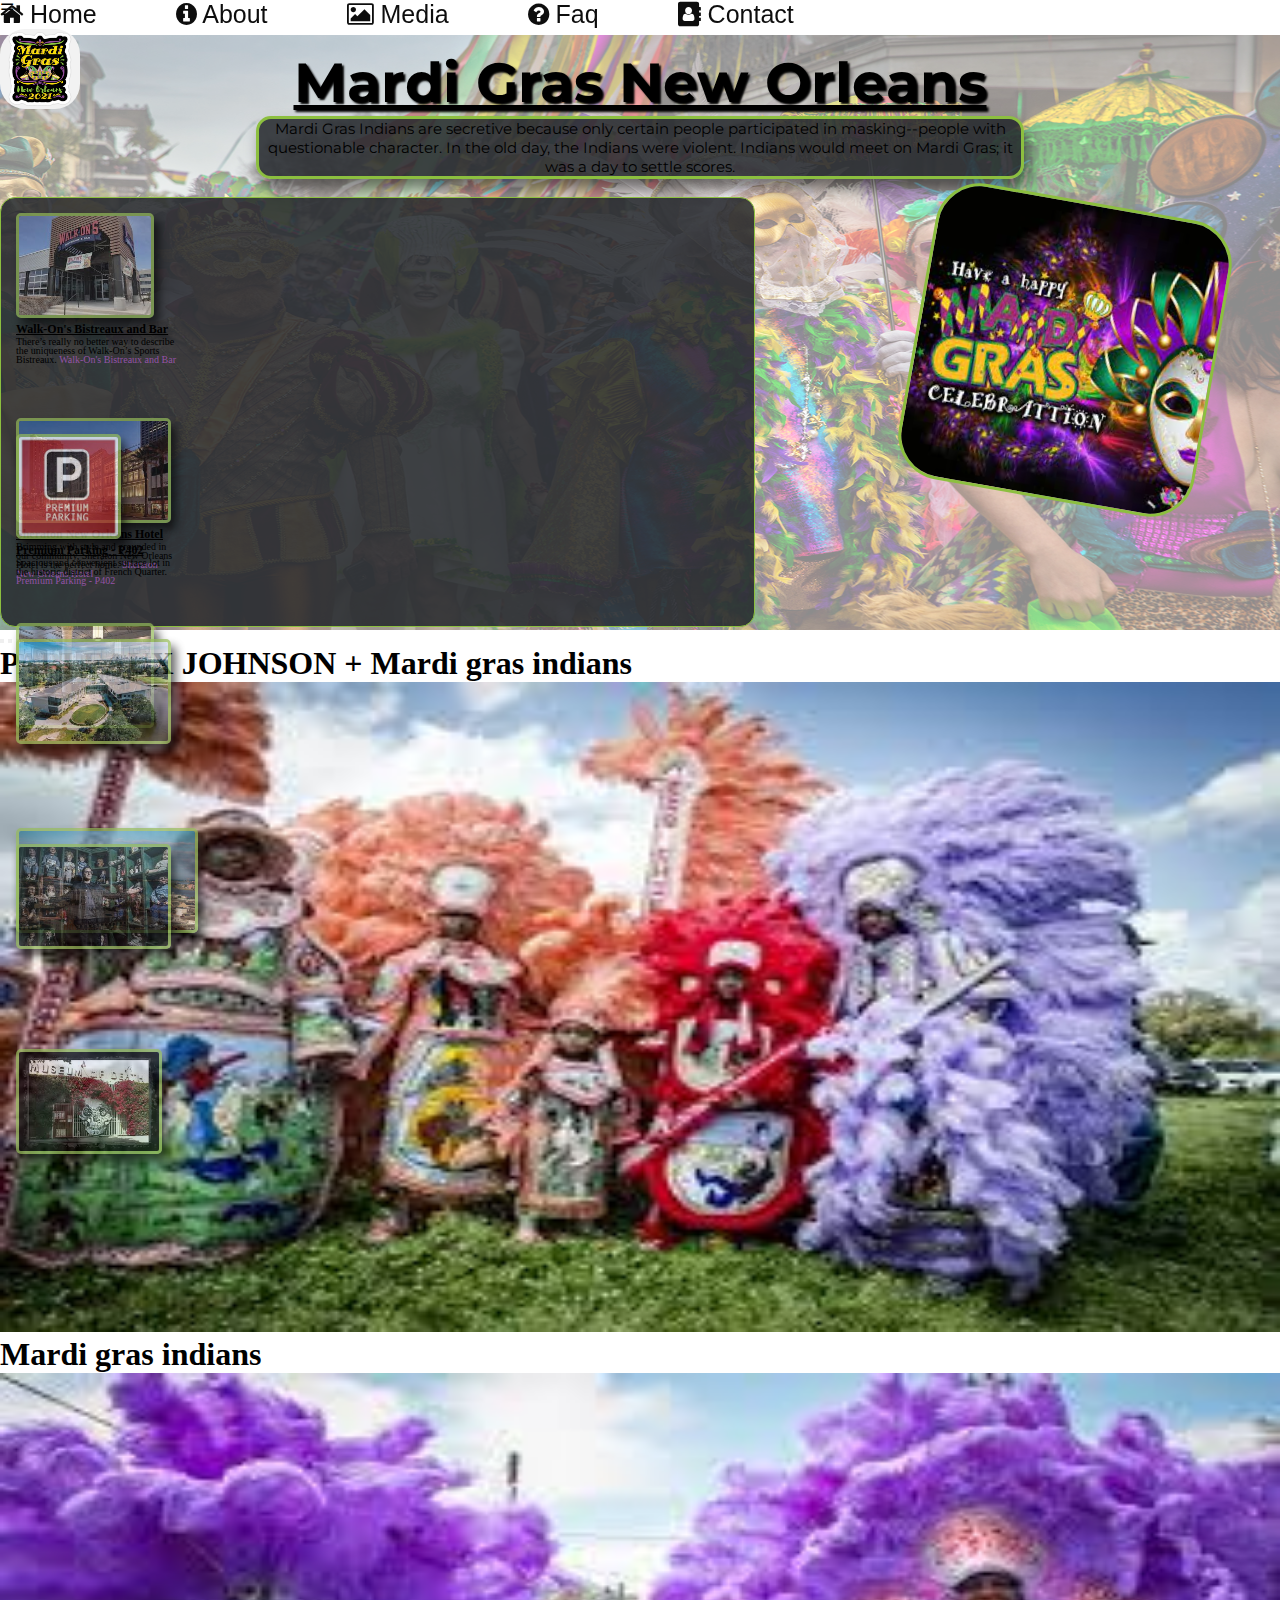
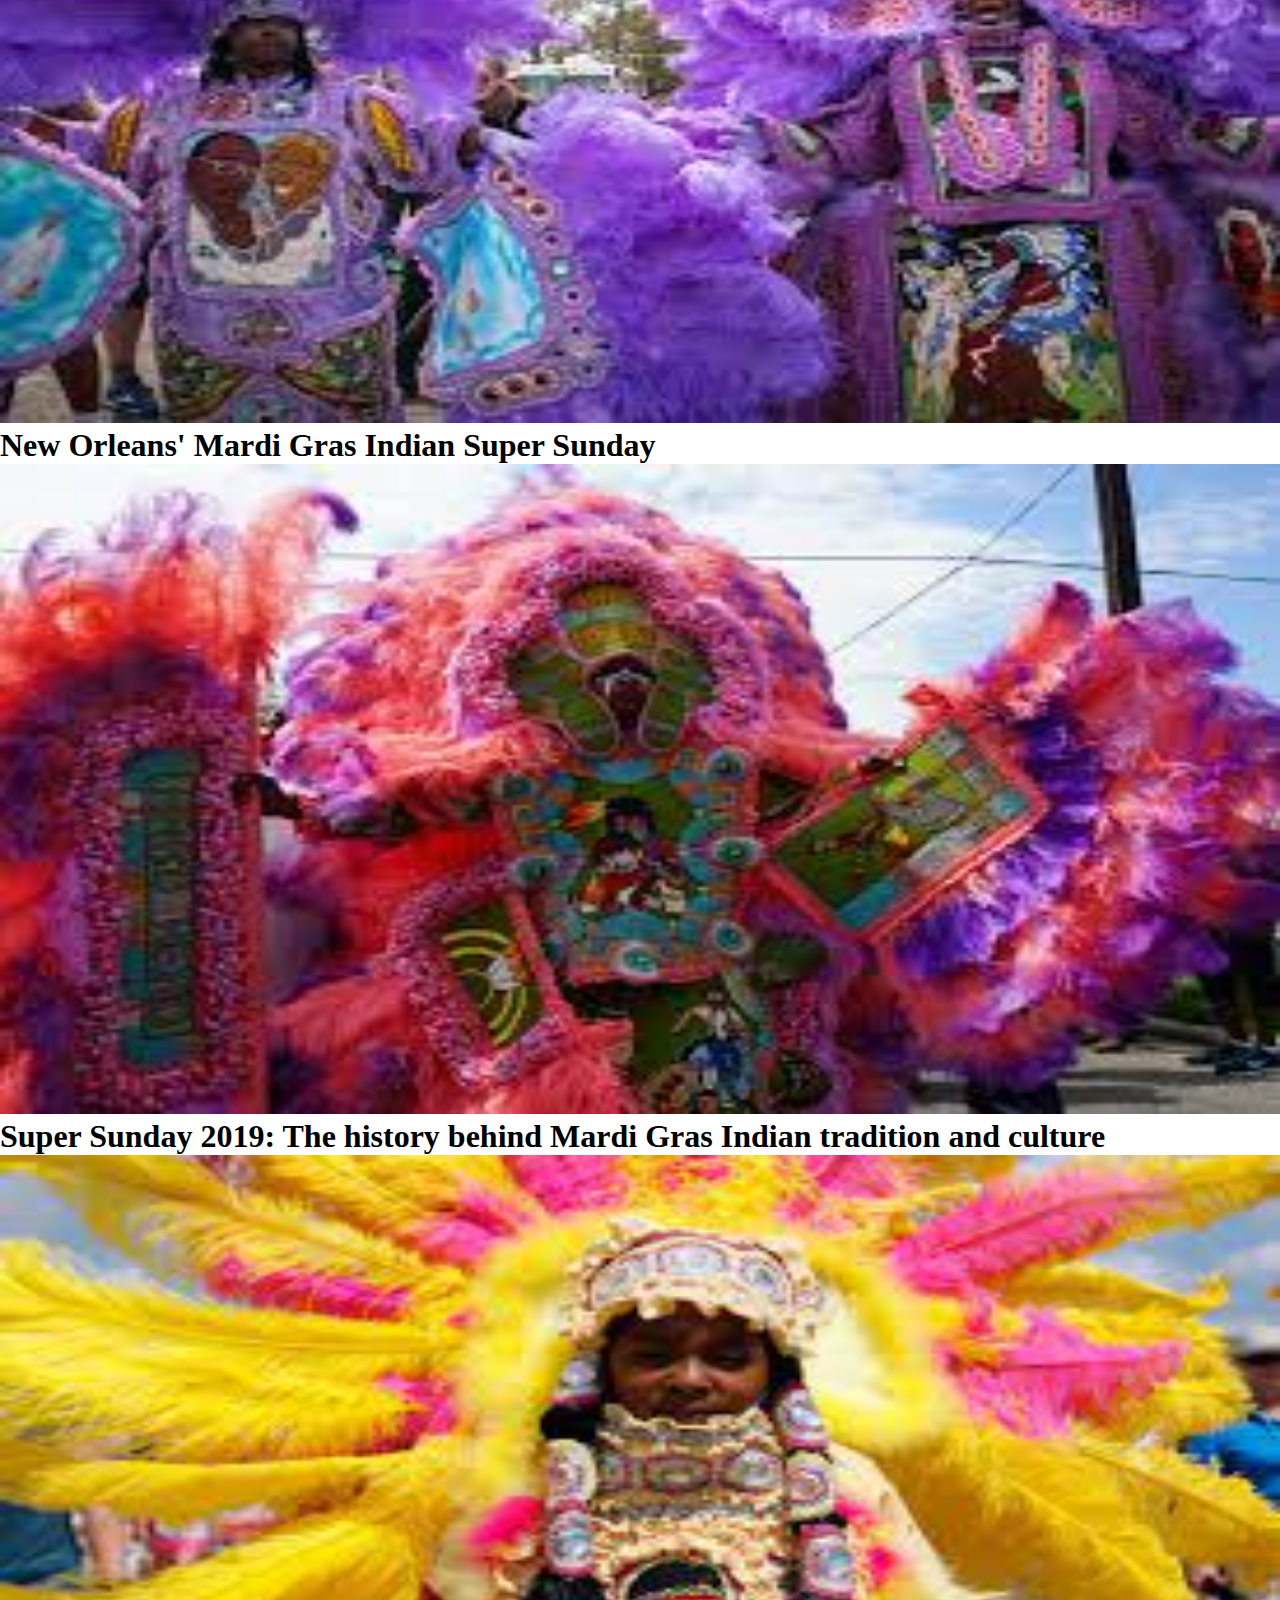
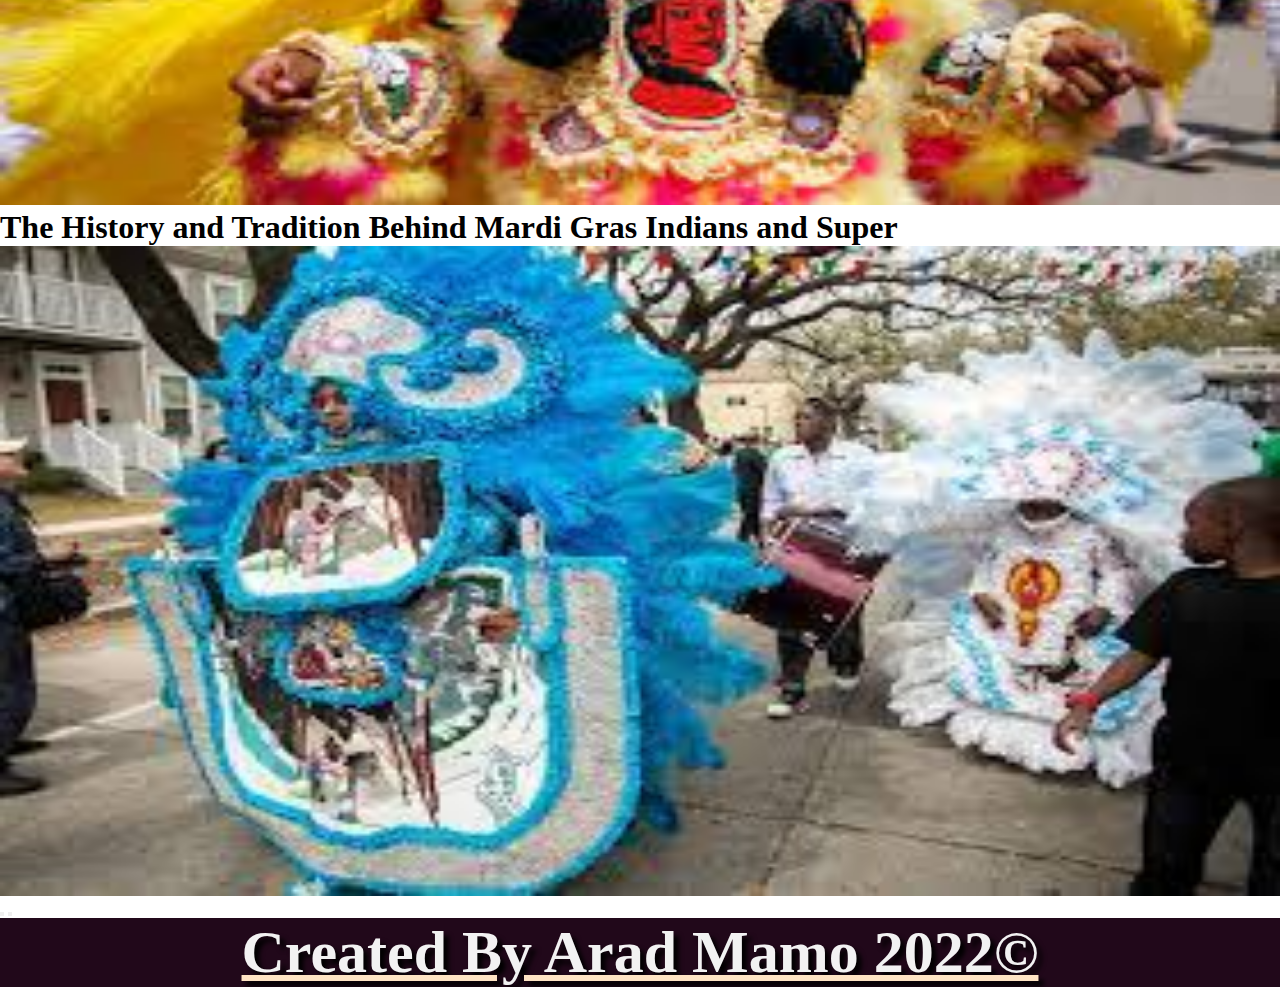
<file: index.html>
<!DOCTYPE html>
<html lang="en">
  <head>
    <meta charset="UTF-8" />
    <meta http-equiv="X-UA-Compatible" content="IE=edge" />
    <meta name="viewport" content="width=device-width, initial-scale=1.0" />
    <title>Document</title>
    <link rel="preconnect" href="https://fonts.googleapis.com">
<link rel="preconnect" href="https://fonts.gstatic.com" crossorigin>
<link href="https://fonts.googleapis.com/css2?family=Indie+Flower&family=Josefin+Sans:wght@100;300&family=Montserrat&family=Orbitron:wght@400;800;900&display=swap" rel="stylesheet">
    <link
      rel="stylesheet"
      href="https://cdnjs.cloudflare.com/ajax/libs/font-awesome/4.7.0/css/font-awesome.min.css"
    />
    <link
      href="https://cdn.jsdelivr.net/npm/bootstrap@5.1.3/dist/css/bootstrap.min.css"
      rel="stylesheet"
      integrity="sha384-1BmE4kWBq78iYhFldvKuhfTAU6auU8tT94WrHftjDbrCEXSU1oBoqyl2QvZ6jIW3"
      crossorigin="anonymous"
    />
    <link rel="stylesheet" href="assets/css/main.css" />
    
  </head>
  <body>
    <header class="bg-dark">
      <div class="container-fluid d-flex justify-content-center">
        <a href="index.html" class="text-light menu"><i class="fa fa-home"></i> Home</a>
        <a href="about.html" class="text-light menu"><i class="fa fa-info-circle"></i> About</a>
        <a href="media.html" class="text-light menu"><i class="fa fa-picture-o"></i> Media</a>
        <a href="faq.html" class="text-light menu"><i class="fa fa-question-circle"></i> Faq</a>
        <a href="contact.html" class="text-light menu"><i class="fa fa-address-book"></i> Contact</a>
      </div>

      <div>
        <img
          src="assets/images/general.png"
          id="icongeneral"
          alt="general"
          class="position-absolute top-0 end-0"
        />
      </div>
    </header>
    <nav>
      <div class="humburger">&#9776</div>
      <ul class="header-menu">
        <li><a href="index.html">Home </a></li>
        <li><a href="about.html">About</a></li>
        <li><a href="media.html">Media</a></li>
        <li><a href="faq.html">Faq</a></li>
        <li><a href="contact.html">contact</a></li>
      </ul>
    </nav>

    <div>
      <img src="assets/images/mardi-gras-7.png" id="carn" alt="carnaval" />
    </div>
    <div>
      <h1 class="tit1">Mardi Gras New Orleans</h1>
      <p class="para text-light">
        Mardi Gras Indians are secretive because only certain people
        participated in masking--people with questionable character. In the old
        day, the Indians were violent. Indians would meet on Mardi Gras; it was
        a day to settle scores.
      </p>
    </div>
    <br />
    <img src="assets/images/mardi.jpg" alt="mask" id="masker"  />
    <div class="bigcontainer">
      <div class="row">
        <div class="card col">
          <img src="assets/images/הורדה.jpg" alt="sports" class="imgcard" />
          <h5 class="card-title text-dark">Walk-On's Bistreaux and Bar</h5>
          <p class="card-text walkon text-dark">
            There’s really no better way to describe the uniqueness of Walk-On’s
            Sports Bistreaux.
            <a href="https://walk-ons.com/" class="linka"
              >Walk-On's Bistreaux and Bar</a
            >
          </p>
        </div>
        <div class="card col">
          <img src="assets/images/sheraton.jpg" alt="sports" class="imgcard" />
          <h5 class="card-title text-dark">Sheraton New Orleans Hotel</h5>
          <p class="card-text walkon text-dark">
            Brimming with style and grounded in our community, Sheraton New
            Orleans Hotel is the perfect home.
            <a
              href="https://www.marriott.com/en-us/hotels/msyis-sheraton-new-orleans-hotel/overview/"
              class="linka"
              >Sheraton New Orleans Hotel</a
            >
          </p>
        </div>
        <div class="card col">
          <img src="assets/images/ace.jpg" alt="hotel" class="imgcard" />
          <h5 class="card-title text-dark">Ace Hotel New Orleans</h5>
          <p class="card-text walkon text-dark">
            A stone’s throw from the French Quarter, in the soul of the Deep
            South.
            <a href="https://acehotel.com/new-orleans/" class="linka"
              >Ace Hotel New Orleans</a
            >
          </p>
        </div>

        <div class="card col">
          <img src="assets/images/theritz.jpg" alt="hotel" class="imgcard" />
          <h5 class="card-title text-dark">The Ritz-Carlton, New Orleans</h5>
          <p class="card-text walkon text-dark">
            Rich in history and personality, New Orleans is unlike any other US
            city.
            <a
              href="https://www.ritzcarlton.com/en/hotels/new-orleans"
              class="linka"
              >The Ritz-Carlton, New Orleans</a
            >
          </p>
        </div>
      </div>
<br>
<br>
      <div class="row">
        <div class="card col">
          <img src="assets/images/pp.jpg" alt="sports" class="imgcard" />
          <h5 class="card-title text-dark">Premium Parking - P402</h5>
          <p class="card-text walkon text-dark">
            Spacious and convenient surface lot in the historic district of
            French Quarter.
            <a
              href="https://www.premiumparking.com/P402?parking_time_type=subscription&form=subscription"
              class="linka"
              >Premium Parking - P402</a
            >
          </p>
        </div>
        <div class="card col">
          <img src="assets/images/lcm.jpg" alt="lcm" class="imgcard" />
          <h5 class="card-title text-dark">Louisiana Children's Museum</h5>
          <p class="card-text walkon text-dark">
            The Louisiana Children's Museum (LCM) has taken their endless
            opportunities to explore, experience and learn outside to their new
           home.
            <a href="https://lcm.org/" class="linka"
              >Louisiana Children's Museum</a
            >
          </p>
        </div>

        <div class="card col">
          <img src="assets/images/hm.jpg" alt="Haunted" class="imgcard" />
          <h5 class="card-title text-dark">Haunted Museum</h5>
          <p class="card-text walkon text-dark">
            Join us for a spirited adventure through Zak Bagans’ The Haunted
            Museum in Las Vegas.
            <a href="https://thehauntedmuseum.com/" class="linka"
              >Haunted Museum</a
            >
          </p>
        </div>
        <div class="card col">
          <img src="assets/images/dm.jpg" alt="Museum" class="imgcard" />
          <h5 class="card-title text-dark">Museum of Death</h5>
          <p class="card-text walkon text-dark">
            The city of New Orleans has dropped their mask mandate, therefore
            wearing a face mask inside the Museum of Death is optional, but
            still recommended.
            <a href="http://www.museumofdeath.net/" class="linka"
              >Museum of Death</a
            >
          </p>
        </div>
      </div>
    </div>
    <div id="demo" class="carousel slide" data-bs-ride="carousel">
      <!-- Indicators/dots -->
      <div class="carousel-indicators">
        <button
          type="button"
          data-bs-target="#demo"
          data-bs-slide-to="0"
          class="active"
        ></button>
        <button
          type="button"
          data-bs-target="#demo"
          data-bs-slide-to="1"
        ></button>
        <button
          type="button"
          data-bs-target="#demo"
          data-bs-slide-to="2"
        ></button>
        <button
          type="button"
          data-bs-target="#demo"
          data-bs-slide-to="3"
        ></button>
        <button
          type="button"
          data-bs-target="#demo"
          data-bs-slide-to="4"
        ></button>
      </div>

      <!-- The slideshow/carousel -->
      <div class="carousel-inner">
        <div class="carousel-item active">
          <h1 class="bg-dark text-light text-center opacity-75">
            PABLEAUX JOHNSON + Mardi gras indians
          </h1>
          <img
            src="assets/images/mardic.jpg"
            alt="Los Angeles"
            class="d-block"
            style="width: 100%; height: 650px"
          />
        </div>
        <div class="carousel-item">
          <h1 class="bg-dark text-light text-center opacity-75">
            Mardi gras indians
          </h1>
          <img
            src="assets/images/purplemardy.jpg"
            alt="purple"
            class="d-block"
            style="width: 100%; height: 650px"
          />
        </div>
        <div class="carousel-item">
          <h1 class="bg-dark text-light text-center opacity-75">
            New Orleans' Mardi Gras Indian Super Sunday
          </h1>
          <img
            src="assets/images/pink.jpg"
            alt="carnaval"
            class="d-block"
            style="width: 100%; height: 650px"
          />
        </div>
        <div class="carousel-item">
          <h1 class="bg-dark text-light text-center opacity-75">
            Super Sunday 2019: The history behind Mardi Gras Indian tradition
            and culture
          </h1>
          <img
            src="assets/images/sun.jpg"
            alt="sun"
            class="d-block"
            style="width: 100%; height: 650px"
          />
        </div>
        <div class="carousel-item">
          <h1 class="bg-dark text-light text-center opacity-75">
            The History and Tradition Behind Mardi Gras Indians and Super
          </h1>
          <img
            src="assets/images/blue.jpg"
            alt="blue"
            class="d-block"
            style="width: 100%; height: 650px"
          />
        </div>
      </div>
    

    
      <button
        class="carousel-control-prev"
        type="button"
        data-bs-target="#demo"
        data-bs-slide="prev"
      >
        <span class="carousel-control-prev-icon"></span>
      </button>
      <button
        class="carousel-control-next"
        type="button"
        data-bs-target="#demo"
        data-bs-slide="next"
      >
        <span class="carousel-control-next-icon"></span>
      </button>
    </div>

    <div
      class="text-center text-light fixed-bottom"
      style="background-color: #21081a"
    >
      <footer class="bg-dark text-light">
        <h1>Created By Arad Mamo 2022©</h1>
      </footer>
    </div>

    <script
      src="https://cdn.jsdelivr.net/npm/bootstrap@5.1.3/dist/js/bootstrap.bundle.min.js"
      integrity="sha384-ka7Sk0Gln4gmtz2MlQnikT1wXgYsOg+OMhuP+IlRH9sENBO0LRn5q+8nbTov4+1p"
      crossorigin="anonymous"
    ></script>
    <script src="https://ajax.googleapis.com/ajax/libs/jquery/3.6.0/jquery.min.js"></script>
    <script src="assets/js/main.js"></script>
  </body>
</html>
</file>
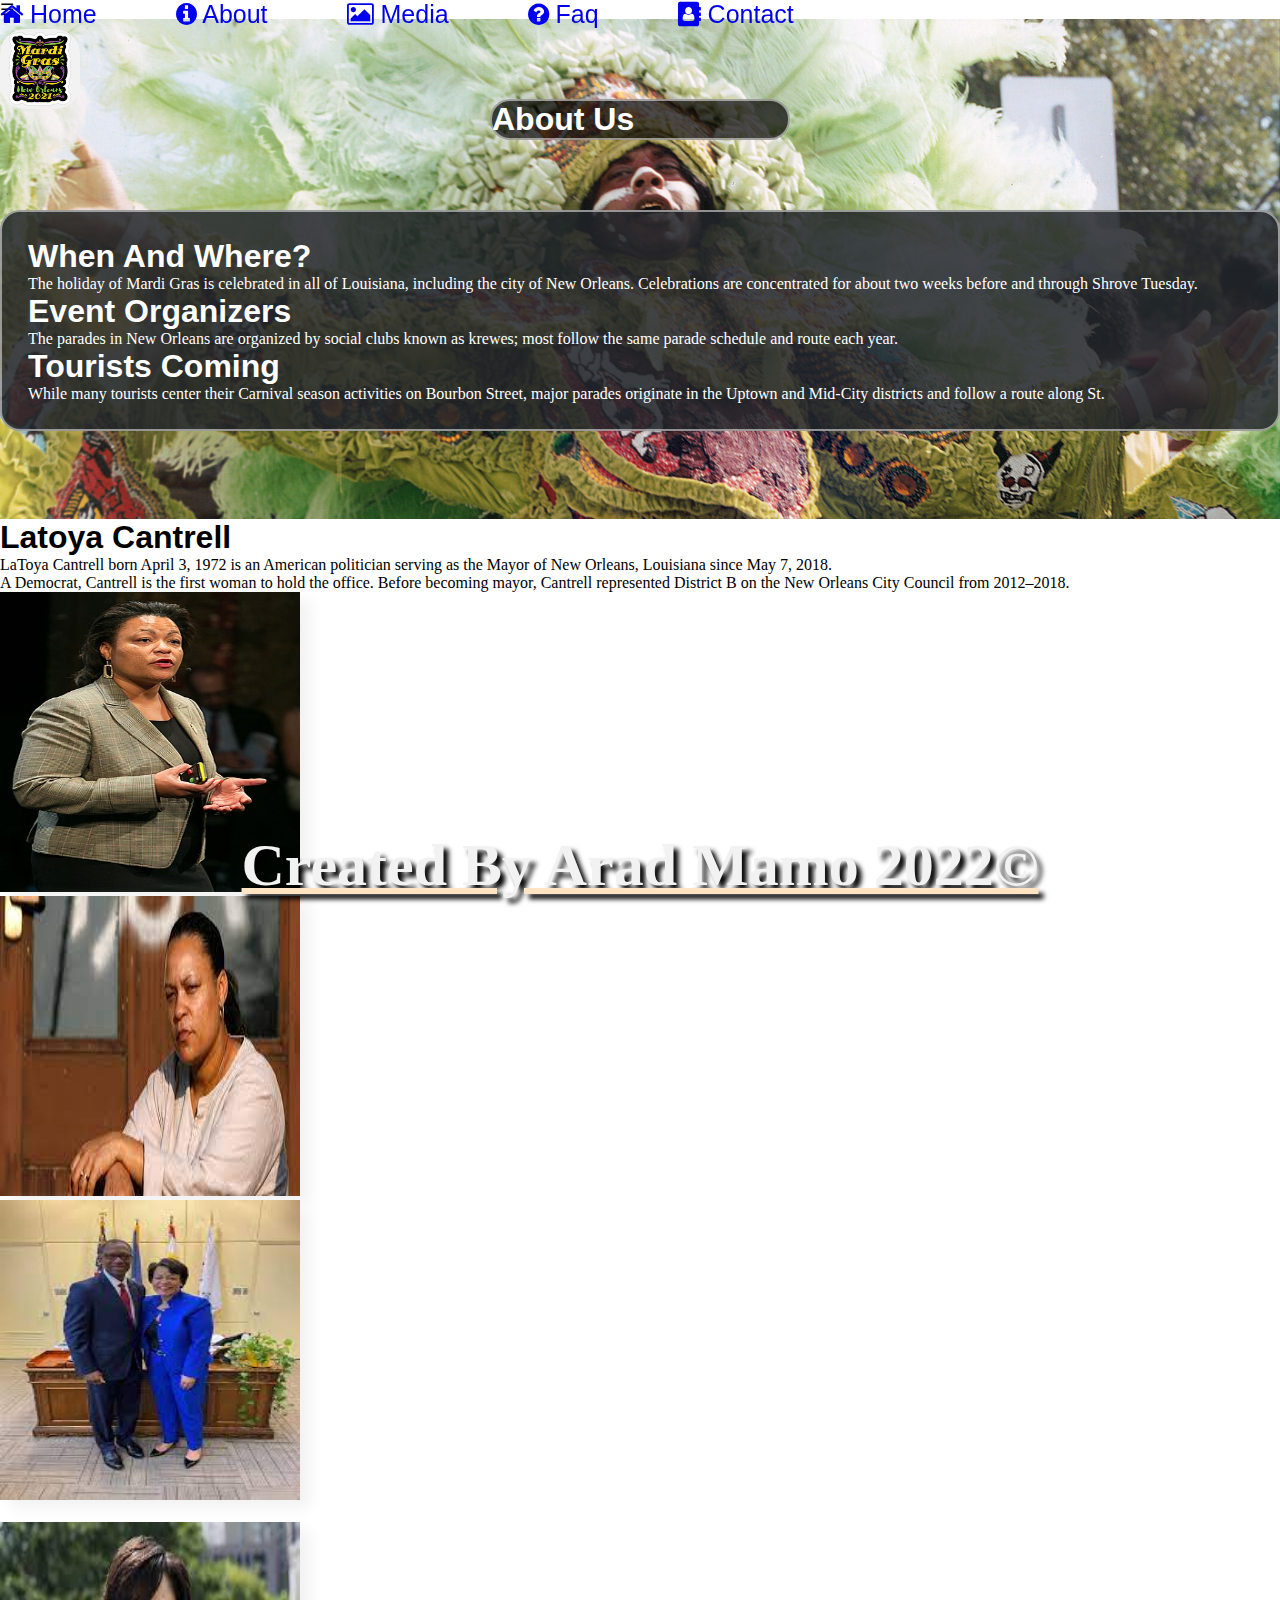
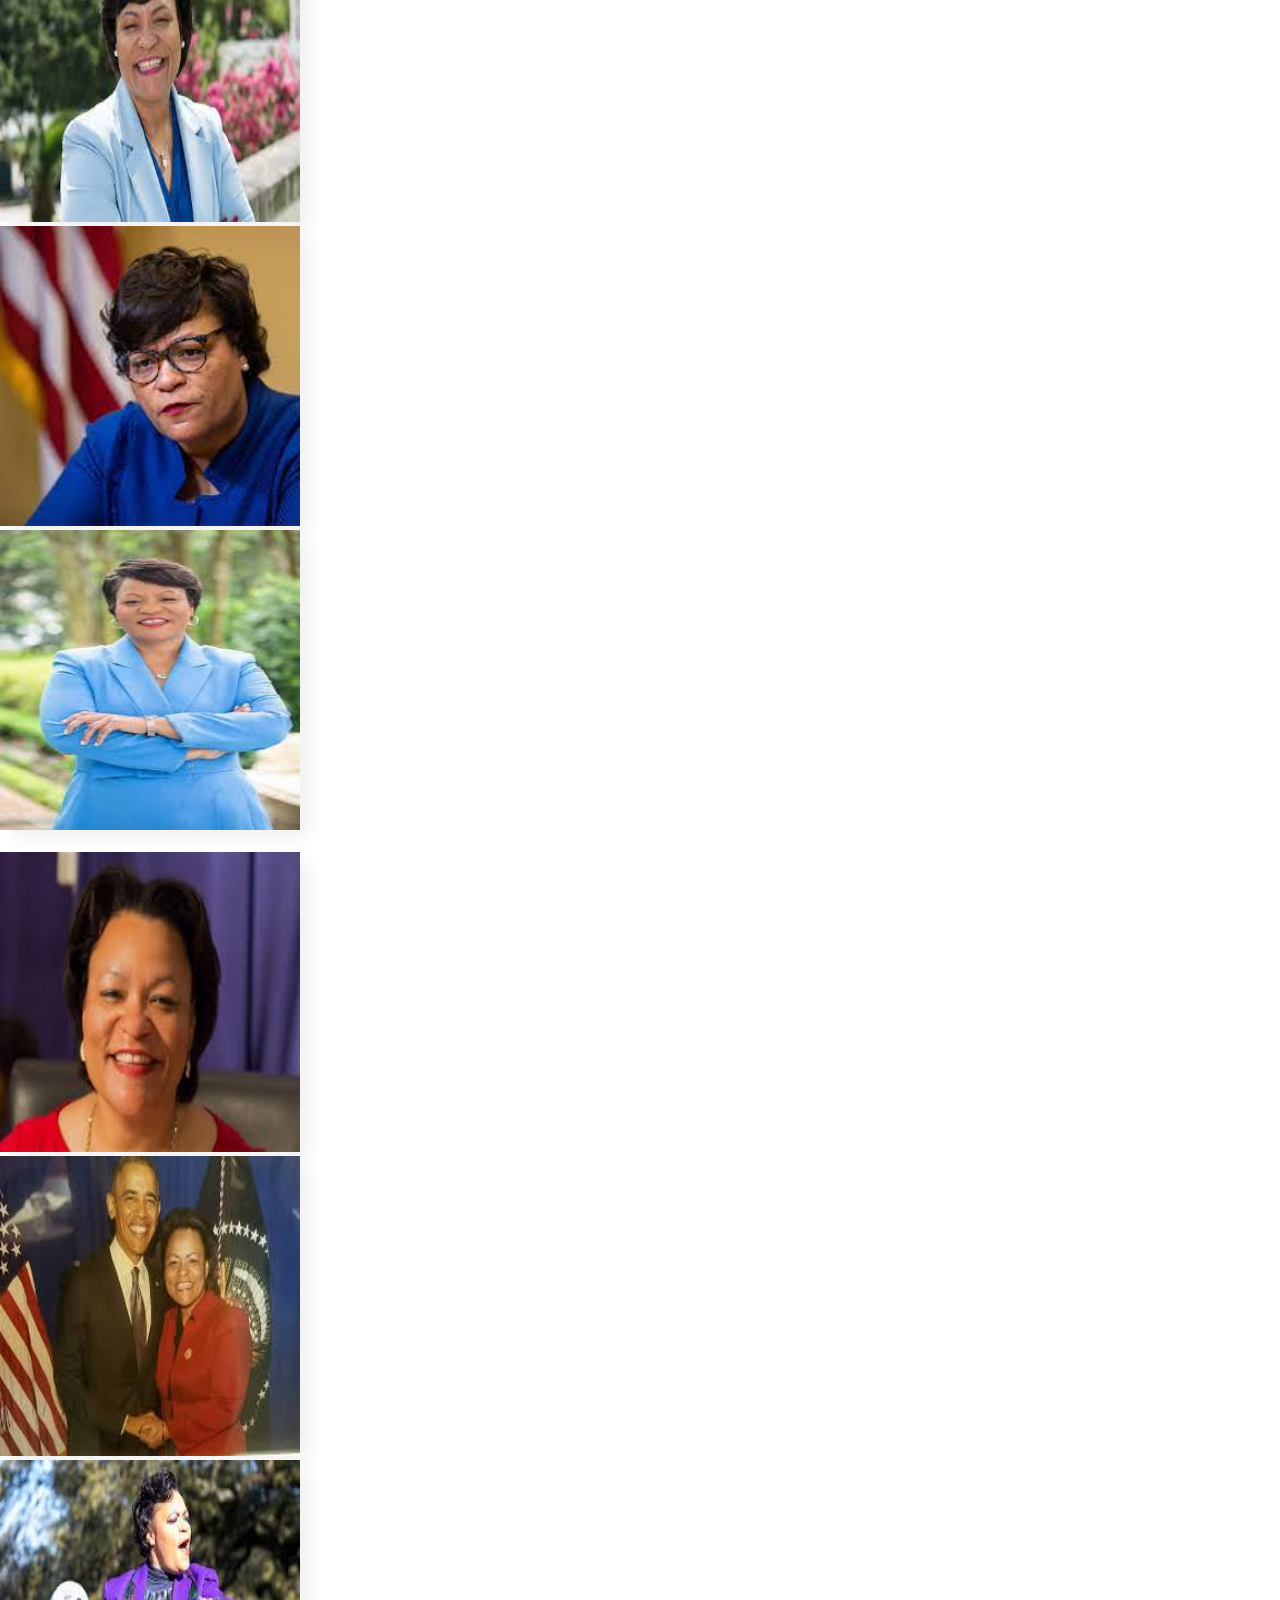
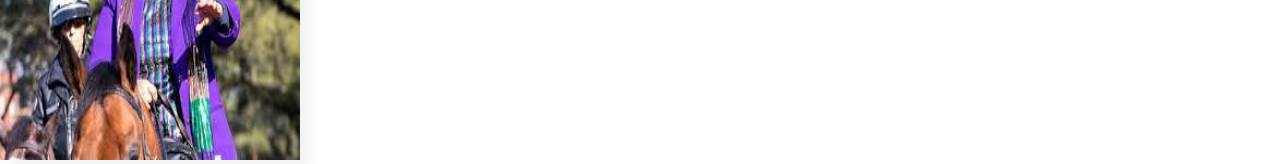
<file: about.html>
<!DOCTYPE html>
<html lang="en">
  <head>
    <meta charset="UTF-8" />
    <meta http-equiv="X-UA-Compatible" content="IE=edge" />
    <meta name="viewport" content="width=device-width, initial-scale=1.0" />
    <title>Document</title>
	<link
      rel="stylesheet"
      href="https://cdnjs.cloudflare.com/ajax/libs/font-awesome/4.7.0/css/font-awesome.min.css"
    />
    <link
      href="https://cdn.jsdelivr.net/npm/bootstrap@5.1.3/dist/css/bootstrap.min.css"
      rel="stylesheet"
      integrity="sha384-1BmE4kWBq78iYhFldvKuhfTAU6auU8tT94WrHftjDbrCEXSU1oBoqyl2QvZ6jIW3"
      crossorigin="anonymous"
    />
    <link rel="stylesheet" href="assets/css/about.css" />
  </head>
  <body class="bg-dark">
    <header class="bg-dark">
      <div class="container-fluid d-flex justify-content-center ">
        <a href="index.html" class="text-light menu"><i class="fa fa-home"></i> Home</a>
        <a href="about.html" class="text-light menu"><i class="fa fa-info-circle"></i> About</a>
        <a href="media.html" class="text-light menu"><i class="fa fa-picture-o"></i> Media</a>
        <a href="faq.html" class="text-light menu"><i class="fa fa-question-circle"></i> Faq</a>
        <a href="contact.html" class="text-light menu"><i class="fa fa-address-book"></i> Contact</a>
        
      </div>
      <div>
        <img
          src="assets/images/general.png"
          id="icongeneral"
          alt="general"
          class="position-absolute top-0 end-0"
        />
      </div>
    </header>
      <nav>
      <div class="humburger">&#9776</div>
      <ul class="header-menu">
        <li><a href="index.html">Home </a></li>
        <li><a href="about.html">About</a></li>
        <li><a href="media.html">Media</a></li>
        <li><a href="faq.html">Faq</a></li>
        <li><a href="contact.html">contact</a></li>
      </ul>
    </nav>
    <section class="main-info">
      <div class="text-center header-text">
        <h1>About us</h1>
      </div>
      <div class="text-center container text-blocks-container">
        <div class="row">
          <div class="col-md-4">
            <h1>when and where?</h1>
            <p class="text-light">
              The holiday of Mardi Gras is celebrated in all of Louisiana,
              including the city of New Orleans. Celebrations are concentrated for
              about two weeks before and through Shrove Tuesday.
            </p>
          </div>
          <div class="col-md-4">
            <h1> 
Event organizers</h1>
            <p class="text-light">
              The parades in New Orleans are organized by social clubs known as
              krewes; most follow the same parade schedule and route each year.
            </p>
          </div>
          <div class="col-md-4">
            <h1>tourists coming</h1>
            <p class="text-light">
              While many tourists center their Carnival season activities on
              Bourbon Street, major parades originate in the Uptown and Mid-City
              districts and follow a route along St.
            </p>
          </div>
        </div>
      </div>
    </section>
    <div class="latoya">
      <h1 class="text-center text-light text-decoration-underline">
        Latoya cantrell
      </h1>
      <p class="text-center text-light fs-5">
        LaToya Cantrell born April 3, 1972 is an American politician serving as
        the Mayor of New Orleans, Louisiana since May 7, 2018. <br />
        A Democrat, Cantrell is the first woman to hold the office. Before
        becoming mayor, Cantrell represented District B on the New Orleans City
        Council from 2012–2018.
      </p>
   
      <div class="container ">
        <div class="row">
            <div class="col-sm-4 bg-image "> 
          <img
            src="assets/images/latoya.jpg"
            alt="oulatoya"
            class="rounded-circle img-thumbnail col-md hover-zoom lato"

          />
        </div>
        <div class="col-sm-4">
          <img
            src="assets/images/lala.jpg"
            alt="oulatoya"
            class="rounded-circle img-thumbnail col-md lato"
          />
        </div>
        <div class="col-sm-4">
          <img
            src="assets/images/lalaa.jpg"
            alt="oulatoya"
            class="rounded-circle img-thumbnail col-md lato"
          />
        </div>
        </div>
        <br>

        <div class="row">
        <div class="col-sm-4">
          <img
          src="assets/images/latoya1.jpg"
          alt="oulatoya"
          class="rounded-circle img-thumbnail col-md lato"
        />
        </div>
        <div class="col-sm-4">
          <img
          src="assets/images/latoya2.jpg"
          alt="oulatoya"
          class="rounded-circle img-thumbnail col-md lato"
        />
        </div>
        <div class="col-sm-4">
        <img
          src="assets/images/latoya3.jpg"
          alt="oulatoya"
          class="rounded-circle img-thumbnail col-md lato"
        />
        </div>
        </div>
        <br>
        
        <div class="row">
        <div class="col-sm-4">
          <img
          src="assets/images/latosmile.jpg"
          alt="oulatoya"
          class="rounded-circle img-thumbnail col-md lato"
        />
        </div>
        <div class="col-sm-4">
          <img
          src="assets/images/latobama.jpg"
          alt="oulatoya"
          class="rounded-circle img-thumbnail col-md lato"
        />
        </div>
        <div class="col-sm-4">
        <img
          src="assets/images/latoyahorse.jpg"
          alt="oulatoya"
          class="rounded-circle img-thumbnail col-md lato"
       
        />
        </div>
        </div>
    </div>
          <footer class="bg-dark text-light">
        <h1>Created By Arad Mamo 2022©</h1>
      </footer>
    <script
      src="https://cdn.jsdelivr.net/npm/bootstrap@5.1.3/dist/js/bootstrap.bundle.min.js"
      integrity="sha384-ka7Sk0Gln4gmtz2MlQnikT1wXgYsOg+OMhuP+IlRH9sENBO0LRn5q+8nbTov4+1p"
      crossorigin="anonymous"
    ></script>
    <script src="assets/js/about.js"></script>
  </body>
</html>
</file>
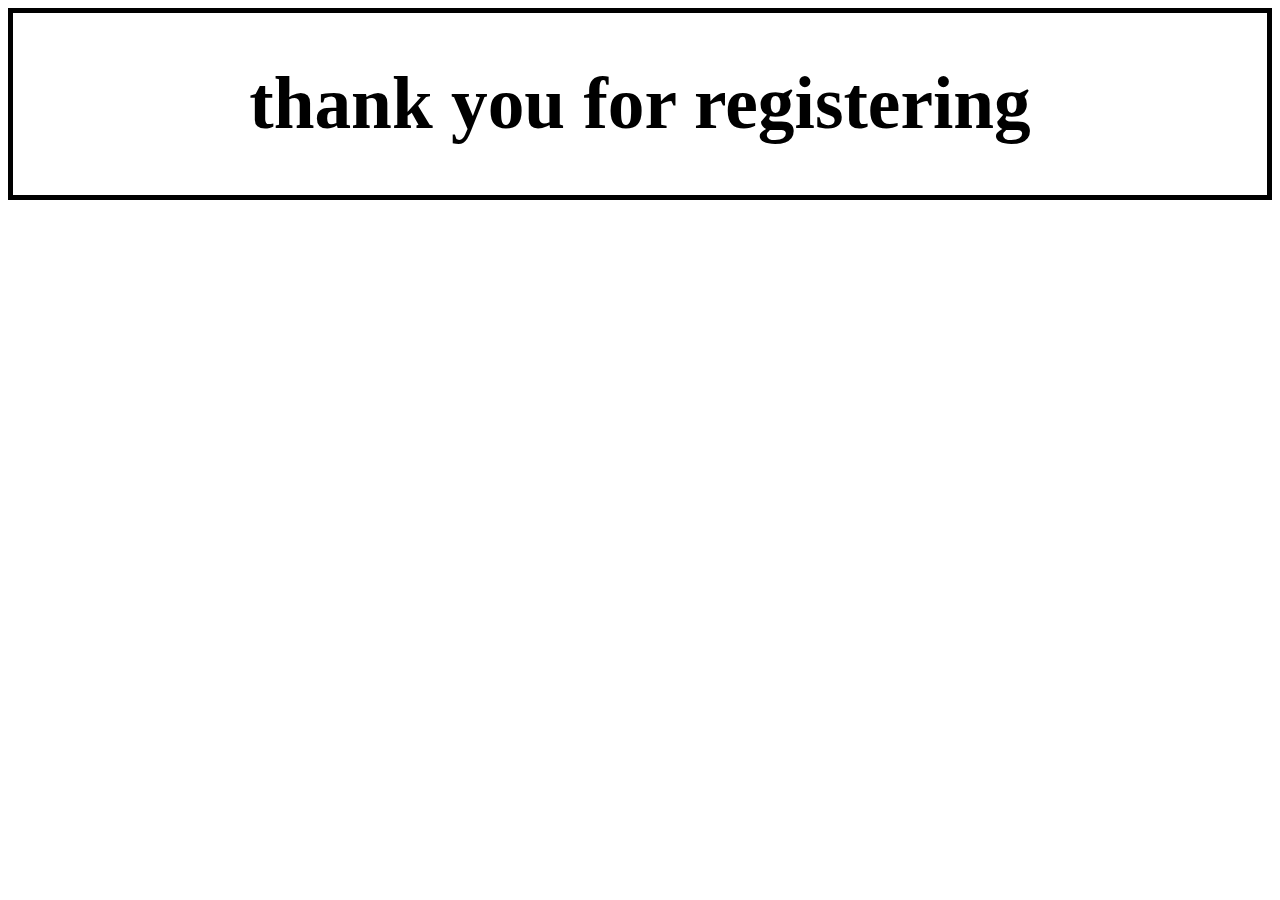
<file: contact-sent.html>
<!DOCTYPE html>
<html lang="en">
  <head>
    <meta charset="UTF-8" />
    <meta http-equiv="X-UA-Compatible" content="IE=edge" />
    <meta name="viewport" content="width=device-width, initial-scale=1.0" />
    <title>Document</title>
    <style>
      body {
        border: 5px solid black;
      }
      h1 {
        font-size: 55pt;
        font-family: Georgia, "Times New Roman", Times, serif;
        text-align: center;
        text-decoration: double;
      }
    </style>
  </head>
  <body>
    <h1>thank you for registering</h1>
  </body>
</html>
</file>
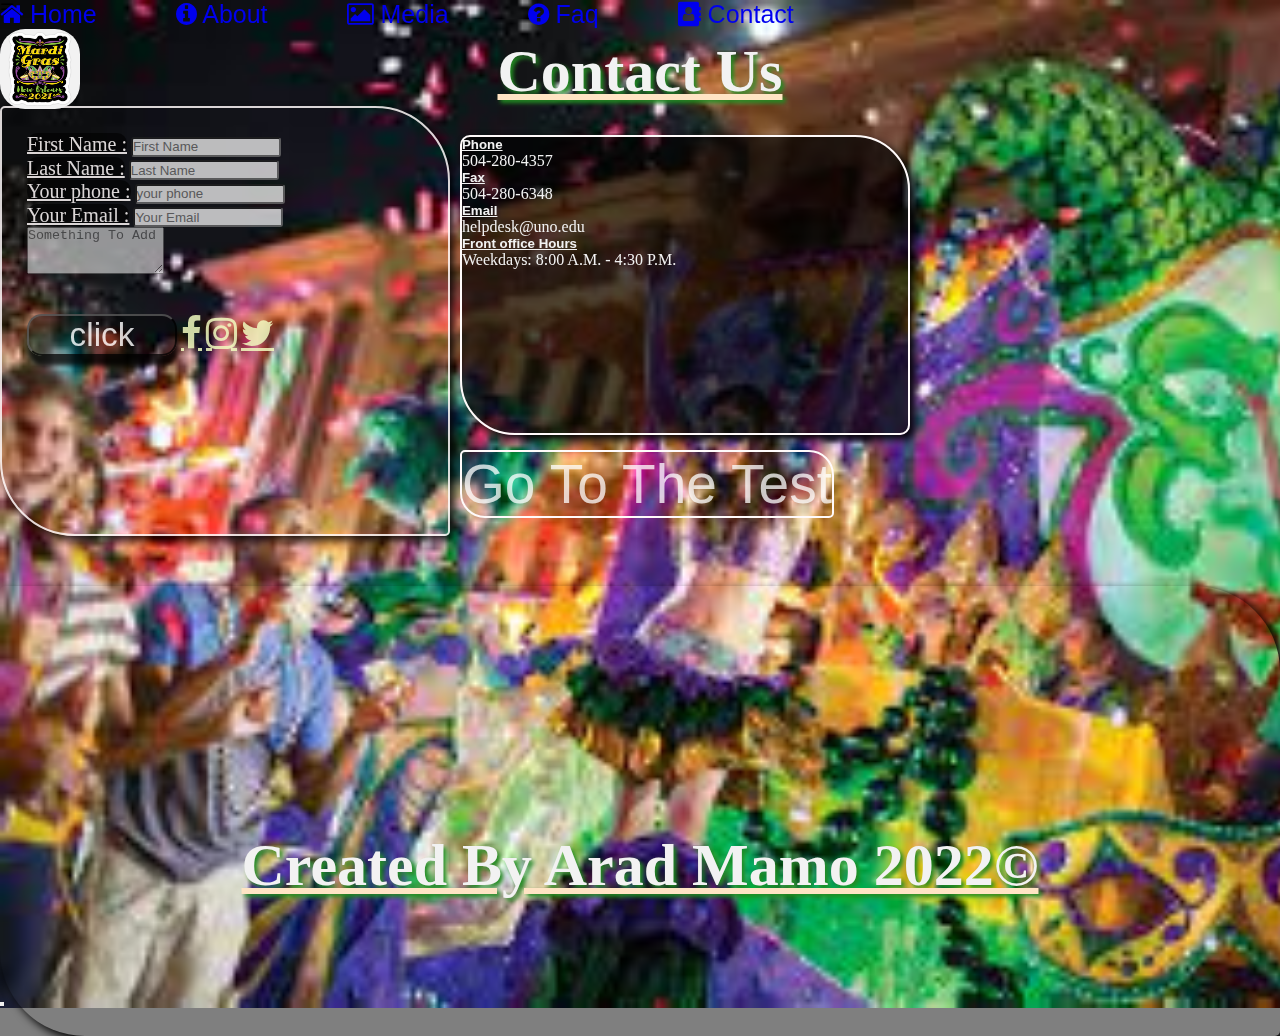
<file: contact.html>
<!DOCTYPE html>
<html lang="en">
    <head>
        <meta charset="UTF-8" />
        <meta http-equiv="X-UA-Compatible" content="IE=edge" />
        <meta name="viewport" content="width=device-width, initial-scale=1.0" />
        <title>Document</title>
		<link
		  rel="stylesheet"
		  href="https://cdnjs.cloudflare.com/ajax/libs/font-awesome/4.7.0/css/font-awesome.min.css"
		/>
        <link
            href="https://cdn.jsdelivr.net/npm/bootstrap@5.1.3/dist/css/bootstrap.min.css"
            rel="stylesheet"
            integrity="sha384-1BmE4kWBq78iYhFldvKuhfTAU6auU8tT94WrHftjDbrCEXSU1oBoqyl2QvZ6jIW3"
            crossorigin="anonymous"
        />
		<link rel="stylesheet" href="assets/css/contact.css" />
    </head>
    <body>
        <header class="bg-dark">
            <div class="container-fluid d-flex justify-content-center ">
                <a href="index.html" class="text-light menu"><i class="fa fa-home"></i> Home</a>
				<a href="about.html" class="text-light menu"><i class="fa fa-info-circle"></i> About</a>
				<a href="media.html" class="text-light menu"><i class="fa fa-picture-o"></i> Media</a>
				<a href="faq.html" class="text-light menu"><i class="fa fa-question-circle"></i> Faq</a>
				<a href="contact.html" class="text-light menu"><i class="fa fa-address-book"></i> Contact</a>
            </div>
            <div>
                <img
                    src="assets/images/general.png"
                    id="icongeneral"
                    alt="general"
                    class="position-absolute top-0 end-0"
                    />
            </div>
        </header>
        <nav>
            <div class="humburger">&#9776</div>
            <ul class="header-menu">
                <li><a href="index.html">Home </a></li>
                <li><a href="about.html">About</a></li>
                <li><a href="media.html">Media</a></li>
                <li><a href="faq.html">Faq</a></li>
                <li><a href="contact.html">contact</a></li>
            </ul>
        </nav>
        <br />
        <h1>contact us</h1>
        <form action="contact-sent.html">
            <label for="">First Name :</label>
            <input type="text" id="first" required placeholder="First Name" /><br />
            <label for="">Last Name :</label>
            <input type="text" id="lastname" required placeholder="Last Name" /><br />
            <label for="tel">Your phone :</label>
            <input type="tel"  pattern="[0-9]{3}-[0-9]{3}-[0-9]{4}" id="tel" required placeholder="your phone"><br>
            <label for="email">Your Email :</label>
            <input type="text" id="email"  required placeholder="Your Email"/><br />
            <textarea placeholder="Something To Add" cols="15" rows="3" id="textarea" ></textarea>
            <br />
            <span id="error"></span><br />
            <span id="erroremail"></span><br />
            <input type="submit" value="click" id="btn"></input>
            <i style="font-size:36px" class="fa"><a href="http://www.facebook.com"> &#xf09a;</a></i> 
            <i style="font-size:36px" class="fa"><a href="http://www.instagram.com"> &#xf16d;</a></i>
            <i style="font-size:36px" class="fa"><a href="http://www.twitter.com">&#xf099;</a></i>
        </form>
        <div class="info">
            <h5>Phone</h5>
            <p>504-280-4357</p>
            <h5>Fax</h5>
            <p>504-280-6348</p>
            <h5>Email</h5>
            <p>helpdesk@uno.edu</p>
            <h5>Front office Hours</h5>
            <p>Weekdays: 8:00 A.M. - 4:30 P.M.</p>
        </div>
        <iframe
            src="https://www.google.com/maps/embed?pb=!1m28!1m12!1m3!1d13826.940683506593!2d-90.05897523883134!3d29.958295262034643!2m3!1f0!2f0!3f0!3m2!1i1024!2i768!4f13.1!4m13!3e6!4m5!1s0x8620a674f96e57d7%3A0x526bd0fd39d09879!2zQWNlIEhvdGVsIE5ldyBPcmxlYW5zLCBDYXJvbmRlbGV0IFN0cmVldCwgTmV3IE9ybGVhbnMsIExBLCDXkNeo16bXldeqINeU15HXqNeZ16o!3m2!1d29.948403!2d-90.0721724!4m5!1s0x8620a6194c68d5c3%3A0x3e0e6082b75e61d7!2zTWFyZGkgR3JhcyBJbmRpYW4gU2hvdywgMTkyMCBTdCBDbGF1ZGUgQXZlLCBOZXcgT3JsZWFucywgTEEgNzAxMTYsINeQ16jXpteV16og15TXkdeo15nXqg!3m2!1d29.9680945!2d-90.0598495!5e0!3m2!1siw!2sil!4v1653671224879!5m2!1siw!2sil"
            width="600"
            height="450"
            style="border: 0"
            allowfullscreen=""
            loading="lazy"
            referrerpolicy="no-referrer-when-downgrade"
            ></iframe>
            <button><a href="./MultipleChoiceQuestions.html">Go to the test </a></button>
        <footer class="bg-dark text-light">
            <h1>Created By Arad Mamo 2022©</h1>
        </footer>
        <script
            src="https://cdn.jsdelivr.net/npm/bootstrap@5.1.3/dist/js/bootstrap.bundle.min.js"
            integrity="sha384-ka7Sk0Gln4gmtz2MlQnikT1wXgYsOg+OMhuP+IlRH9sENBO0LRn5q+8nbTov4+1p"
            crossorigin="anonymous"
            ></script>
		<script src="assets/js/contact.js"></script>
    </body>
</html>
</file>
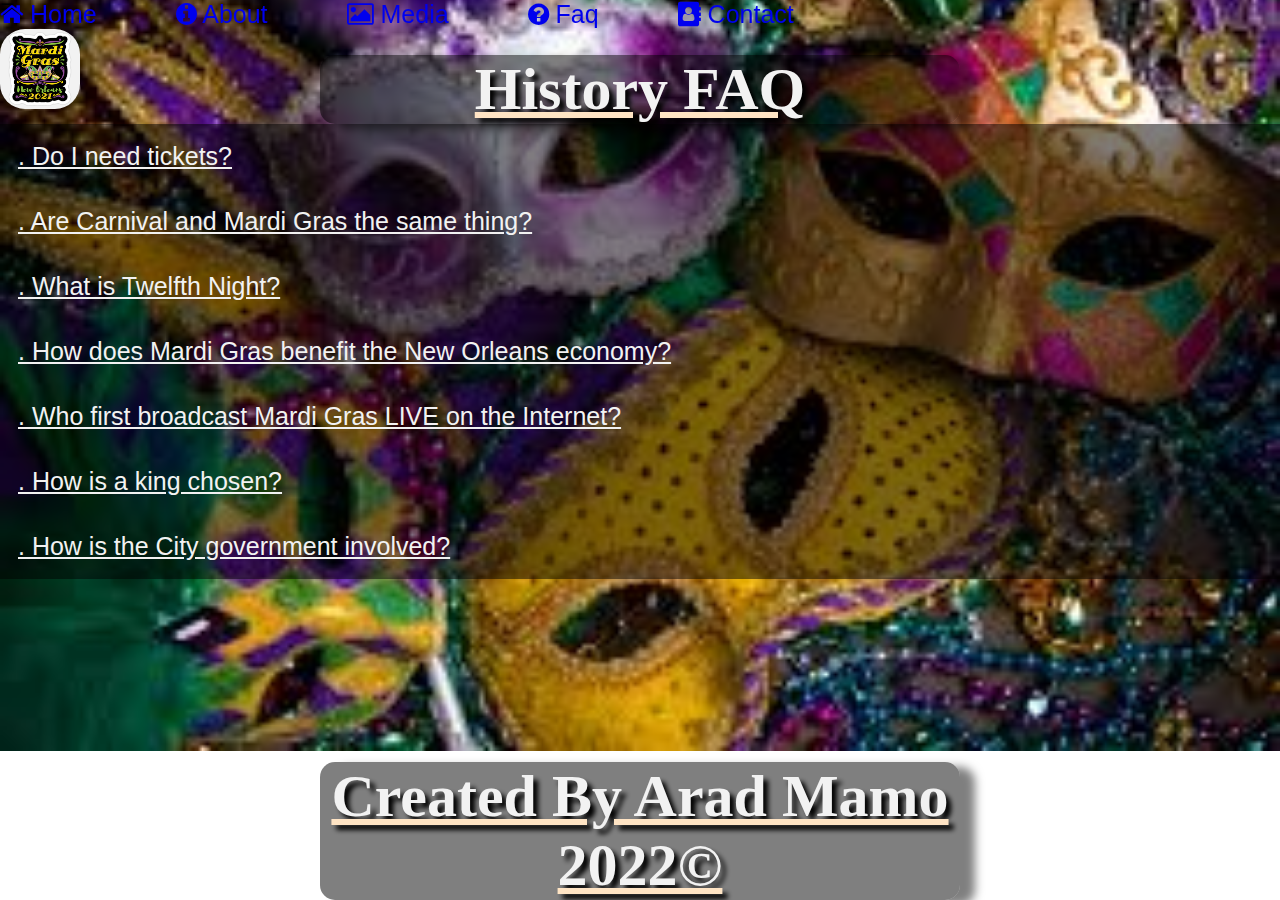
<file: faq.html>
<!DOCTYPE html>
<html lang="en">
  <head>
    <meta charset="UTF-8" />
    <meta http-equiv="X-UA-Compatible" content="IE=edge" />
    <meta name="viewport" content="width=device-width, initial-scale=1.0" />
    <title>Document</title>
	<link
      rel="stylesheet"
      href="https://cdnjs.cloudflare.com/ajax/libs/font-awesome/4.7.0/css/font-awesome.min.css"
    />
    <link
      href="https://cdn.jsdelivr.net/npm/bootstrap@5.1.3/dist/css/bootstrap.min.css"
      rel="stylesheet"
      integrity="sha384-1BmE4kWBq78iYhFldvKuhfTAU6auU8tT94WrHftjDbrCEXSU1oBoqyl2QvZ6jIW3"
      crossorigin="anonymous"
    />
	<link rel="stylesheet" href="assets/css/faq.css" />
  </head>
  <body>
    <header class="bg-dark">
      <div class="container-fluid d-flex justify-content-center">
        <a href="index.html" class="text-light menu"><i class="fa fa-home"></i> Home</a>
        <a href="about.html" class="text-light menu"><i class="fa fa-info-circle"></i> About</a>
        <a href="media.html" class="text-light menu"><i class="fa fa-picture-o"></i> Media</a>
        <a href="faq.html" class="text-light menu"><i class="fa fa-question-circle"></i> Faq</a>
        <a href="contact.html" class="text-light menu"><i class="fa fa-address-book"></i> Contact</a>
      </div>

      <div>
        <img
          src="assets/images/general.png"
          id="icongeneral"
          alt="general"
          class="position-absolute top-0 end-0"
        />
      </div>
    </header>
      <nav>
      <div class="humburger">&#9776</div>
      <ul class="header-menu">
        <li><a href="index.html">Home </a></li>
        <li><a href="about.html">About</a></li>
        <li><a href="media.html">Media</a></li>
        <li><a href="faq.html">Faq</a></li>
        <li><a href="contact.html">contact</a></li>
      </ul>
    </nav>
    <br />
    <br />
    <h1>history FAQ</h1>
    <div class="container">
      <button class="accordion">. Do I need tickets?</button>
      <div class="panel">
        There is no need for tickets to see a parade...all of them are FREE!!
        <br />
        That is why it is called "The Greatest Free Show on Earth!". You only
        get tickets if you want to sit down on stands as the parades pass.
      </div>
      <button class="accordion">
        . Are Carnival and Mardi Gras the same thing?
      </button>
      <div class="panel">
        . Technically, "Carnival" refers to the period of feasting and fun that
        begins on January 6 (see question below) and ends on Mardi Gras (Fat
        Tuesday), <br />
        the final day of revelry before Ash Wednesday when Lent begins. It is
        also common for people to refer to the entire season as Mardi Gras and,
        for clarity, to call Fat Tuesday "Mardi Gras Day." <br />
        Locals tend to call the season "Carnival" and, to us, the last two
        weekends leading up to Tuesday are"Mardi Gras."
      </div>
      <button class="accordion">. What is Twelfth Night?</button>
      <div class="panel">
        Twelfth Night (aka, Twelfth Night, the Feast of the Epiphany and Three
        Kings' Day) is celebrated on January 6th in New Orleans and is the
        official start of Mardi Gras every year.<br />
        While the date of Fat Tuesday changes, Twelfth Night does not. According
        to Wikipedia, different traditions mark the date of Twelfth Night as
        either January 5 or January 6 (it depends on whether they start counting
        the twelve days on December 25
      </div>
      <button class="accordion">
        . How does Mardi Gras benefit the New Orleans economy?
      </button>
      <div class="panel">
        Economic impact reports indicate that Mardi Gras generates over $1
        billion in annual spending.
      </div>
      <button class="accordion">
        . Who first broadcast Mardi Gras LIVE on the Internet?
      </button>
      <div class="panel">
        MardiGrasNewOrleans.com, of course. We organized and presented the first
        live Mardi Gras in 1995 and continued sharing this with our visitors for
        several years with companies like Microsoft and REAL Media. The live
        events showcased on MardiGrasNewOrleans.com have been covered by the New
        York Times, Chicago Tribune, Times Picayune, Morning Advocate, San Diego
        Union Tribune, Texas Monthly, and the Discovery Channel among others.
      </div>
      <button class="accordion">. How is a king chosen?</button>
      <div class="panel">
        The method of selecting a king varies from krewe to krewe. Some krewes
        hold random drawings, while others invite a celebrity guest to be their
        king. Rex, the King of Carnival, is chosen by the School of Design, who
        sponsors the Rex parade. His identity is revealed the day before the
        parade.
      </div>
      <button class="accordion">. How is the City government involved?</button>
      <div class="panel">
        City governments are not involved in coordinating Mardi Gras parades.
        The governments issue parade permits, but that is the extent of their
        involvement. Krewes independently schedule and coordinate their own
        parades.
      </div>
    </div>
    <br>
    <br><br><br>
          <footer class="bg-dark text-light">
        <h1>Created By Arad Mamo 2022©</h1>
      </footer>
    <script
      src="https://cdn.jsdelivr.net/npm/bootstrap@5.1.3/dist/js/bootstrap.bundle.min.js"
      integrity="sha384-ka7Sk0Gln4gmtz2MlQnikT1wXgYsOg+OMhuP+IlRH9sENBO0LRn5q+8nbTov4+1p"
      crossorigin="anonymous"
    ></script>
	<script src="assets/js/faq.js"></script>
  </body>
</html>
</file>
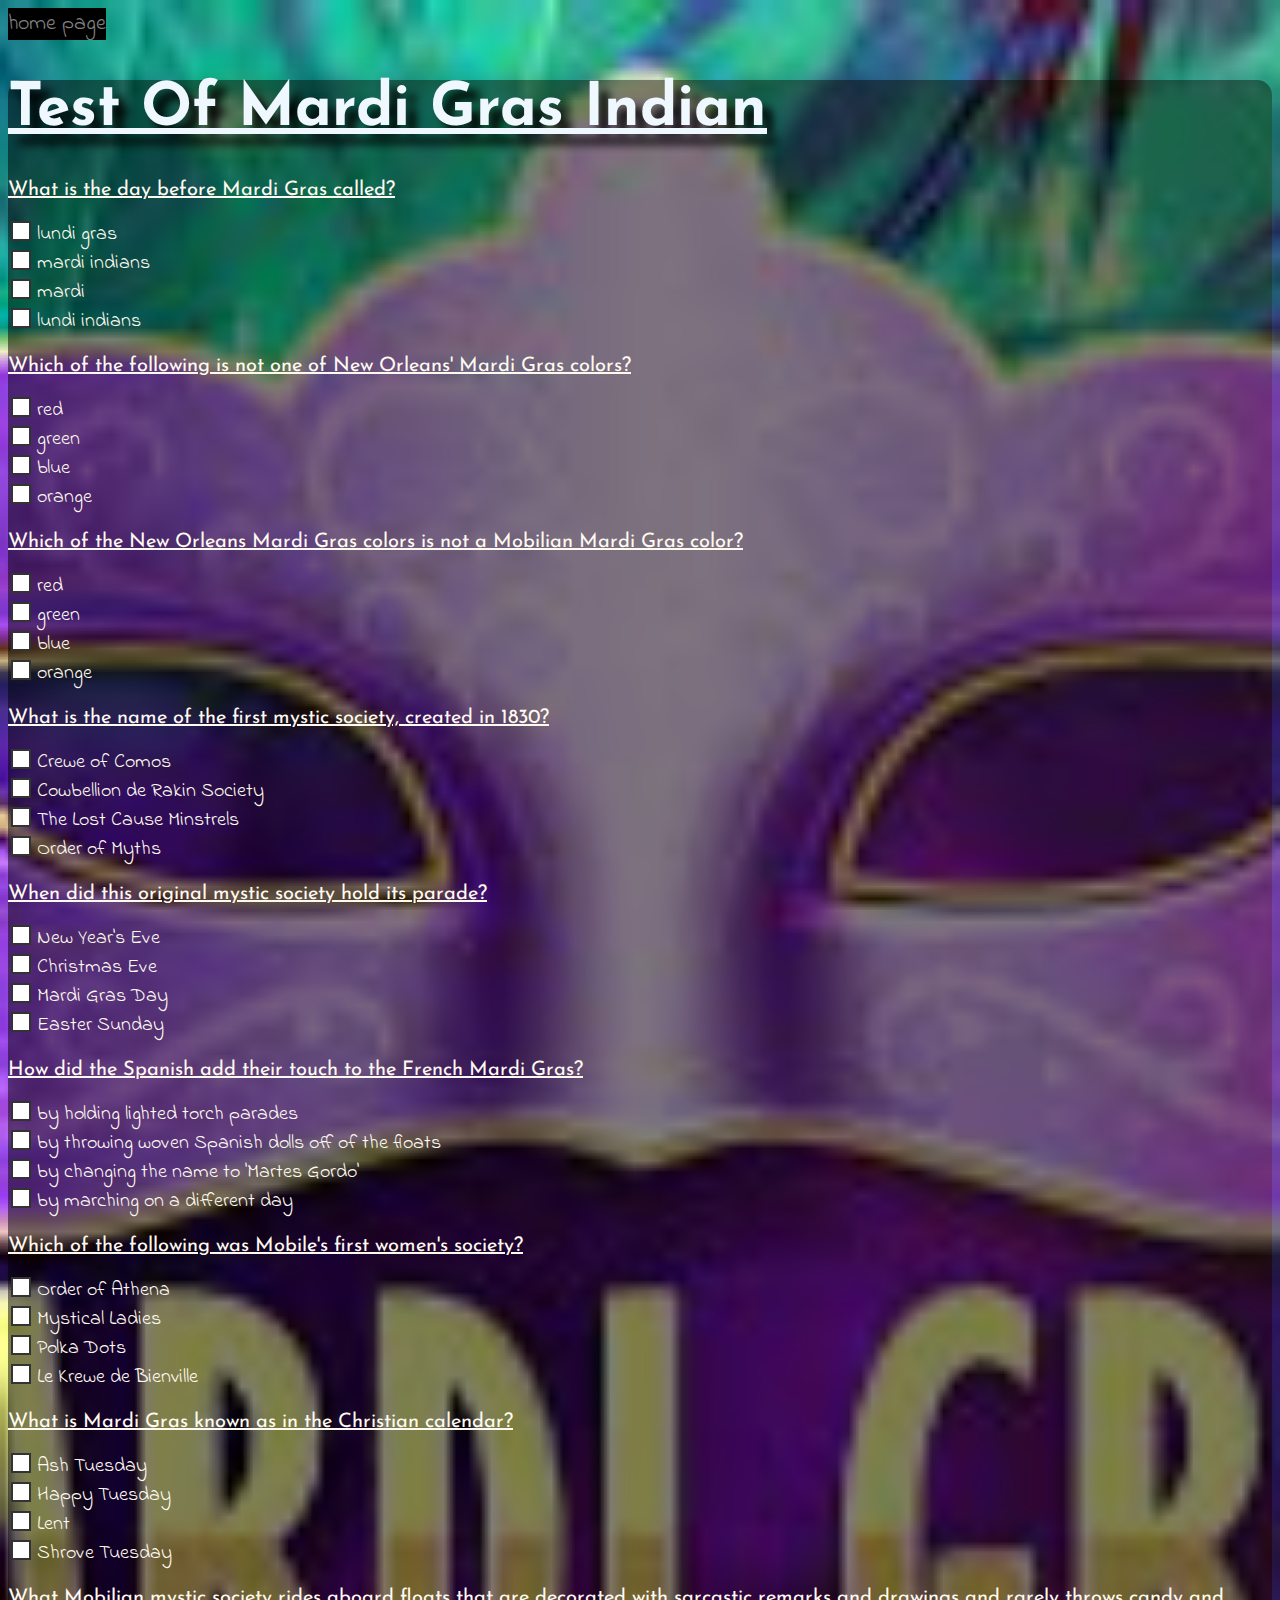
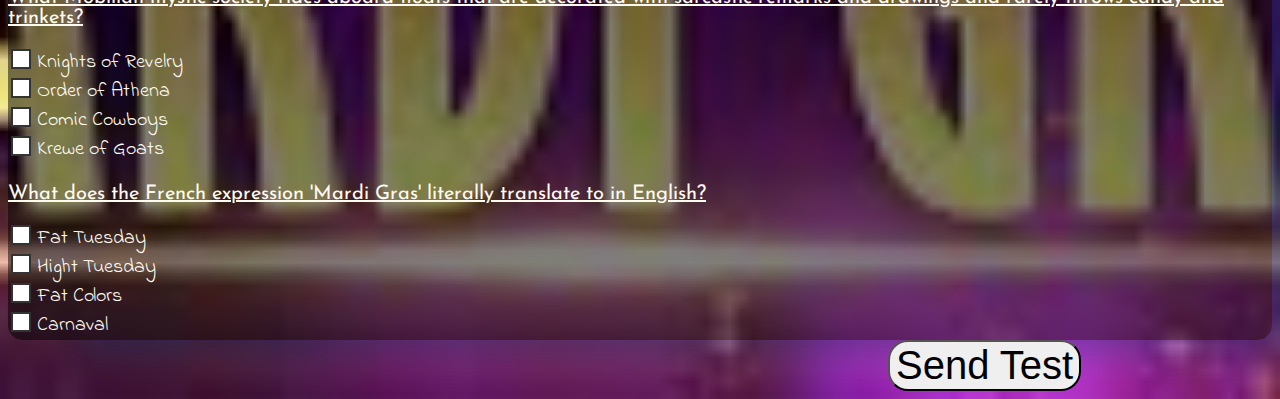
<file: MultipleChoiceQuestions.html>
<!DOCTYPE html>
<html lang="en">
  <head>
    <meta charset="UTF-8" />
    <meta http-equiv="X-UA-Compatible" content="IE=edge" />
    <meta name="viewport" content="width=device-width, initial-scale=1.0" />

    <title>Document</title>
    <link rel="preconnect" href="https://fonts.googleapis.com" />
    <link rel="preconnect" href="https://fonts.gstatic.com" crossorigin />
    <link
      href="https://fonts.googleapis.com/css2?family=Indie+Flower&family=Josefin+Sans:wght@100;300&family=Montserrat&family=Orbitron:wght@400;800;900&display=swap"
      rel="stylesheet"
    />
    <link
      href="https://cdn.jsdelivr.net/npm/bootstrap@5.1.3/dist/css/bootstrap.min.css"
      rel="stylesheet"
      integrity="sha384-1BmE4kWBq78iYhFldvKuhfTAU6auU8tT94WrHftjDbrCEXSU1oBoqyl2QvZ6jIW3"
      crossorigin="anonymous"
    />
    <link rel="stylesheet" href="./assets/css/TestQuestions.css" />
  </head>
  <body>
    <a href="./index.html">home page</a>
    <div class="container">
      <h1 class="text-center" id="title"><u> test of mardi gras indian </u></h1>
      <div class="q row">
        <div class="col border border-dark">
          <p class="fs-4">What is the day before Mardi Gras called?</p>
          <input type="radio" name="que1" value="1" />
          lundi gras<br />
          <input type="radio" name="que1" value="0" />
          mardi indians<br />
          <input type="radio" name="que1" value="0" />
          mardi<br />
          <input type="radio" name="que1" value="0" />
          lundi indians
        </div>
        <div class="q col border border-dark">
          <p class="fs-4">
            Which of the following is not one of New Orleans' Mardi Gras colors?
          </p>
          <input type="radio" name="que2" value="0" />
          red<br />
          <input type="radio" name="que2" value="0" />
          green<br />
          <input type="radio" name="que2" value="1" />
          blue<br />
          <input type="radio" name="que2" value="0" />
          orange
        </div>
      </div>
      <div class="row">
        <div class="q col border border-dark">
          <p class="fs-4">
            Which of the New Orleans Mardi Gras colors is not a Mobilian Mardi
            Gras color?
          </p>
          <input type="radio" name="que3" value="0" />
          red<br />
          <input type="radio" name="que3" value="1" />
          green<br />
          <input type="radio" name="que3" value="0" />
          blue<br />
          <input type="radio" name="que3" value="0" />
          orange
        </div>

        <div class="q col border border-dark">
          <p class="fs-4">
            What is the name of the first mystic society, created in 1830?
          </p>
          <input type="radio" name="que4" value="0" />
          Crewe of Comos<br />
          <input type="radio" name="que4" value="1" />
          Cowbellion de Rakin Society<br />
          <input type="radio" name="que4" value="0" />
          The Lost Cause Minstrels<br />
          <input type="radio" name="que4" value="0" />
          Order of Myths
        </div>
      </div>
      <div class="row">
        <div class="q col border border-dark">
          <p class="fs-4">
            When did this original mystic society hold its parade?
          </p>
          <input type="radio" name="que5" value="1" />
          New Year's Eve<br />
          <input type="radio" name="que5" value="0" />
          Christmas Eve<br />
          <input type="radio" name="que5" value="0" />
          Mardi Gras Day
          <br />
          <input type="radio" name="que5" value="0" />
          Easter Sunday
        </div>

        <div class="q col border border-dark">
          <p class="fs-4">
            How did the Spanish add their touch to the French Mardi Gras?
          </p>
          <input type="radio" name="que6" value="1" />
          by holding lighted torch parades
          <br />
          <input type="radio" name="que6" value="0" />
          by throwing woven Spanish dolls off of the floats
          <br />
          <input type="radio" name="que6" value="0" />
          by changing the name to 'Martes Gordo'
          <br />
          <input type="radio" name="que6" value="0" />
          by marching on a different day
        </div>
      </div>
      <div class="row">
        <div class="q col border border-dark">
          <p class="fs-4">
            Which of the following was Mobile's first women's society?
          </p>
          <input type="radio" name="que7" value="0" />
          Order of Athena
          <br />
          <input type="radio" name="que7" value="0" />
          Mystical Ladies
          <br />
          <input type="radio" name="que7" value="1" />
          Polka Dots<br />
          <input type="radio" name="que7" value="0" />
          Le Krewe de Bienville
        </div>

        <div class="q col border border-dark">
          <p class="fs-4">
            What is Mardi Gras known as in the Christian calendar?
          </p>
          <input type="radio" name="que8" value="0" />
          Ash Tuesday
          <br />
          <input type="radio" name="que8" value="0" />
          Happy Tuesday
          <br />
          <input type="radio" name="que8" value="0" />
          Lent
          <br />
          <input type="radio" name="que8" value="1" />
          Shrove Tuesday
        </div>
      </div>
      <div class="row">
        <div class="q col border border-dark">
          <p class="fs-4">
            What Mobilian mystic society rides aboard floats that are decorated
            with sarcastic remarks and drawings and rarely throws candy and
            trinkets?
          </p>
          <input type="radio" name="que9" value="0" />
          Knights of Revelry
          <br />
          <input type="radio" name="que9" value="0" />
          Order of Athena
          <br />
          <input type="radio" name="que9" value="1" />
          Comic Cowboys<br />
          <input type="radio" name="que9" value="0" />
          Krewe of Goats
        </div>

        <div class="q col border border-dark">
          <p class="fs-4">
            What does the French expression 'Mardi Gras' literally translate to
            in English?
          </p>
          <input type="radio" name="que10" value="1" />
          Fat Tuesday<br />
          <input type="radio" name="que10" value="0" />
          Hight Tuesday<br />
          <input type="radio" name="que10" value="0" />
          Fat Colors<br />
          <input type="radio" name="que10" value="0" />
          Carnaval
        </div>
      </div>
    </div>
    <button id="submit" class="btn btn-outline-primary">Send Test</button>
    <span class="test"></span>

    <script
      src="https://cdn.jsdelivr.net/npm/bootstrap@5.1.3/dist/js/bootstrap.bundle.min.js"
      integrity="sha384-ka7Sk0Gln4gmtz2MlQnikT1wXgYsOg+OMhuP+IlRH9sENBO0LRn5q+8nbTov4+1p"
      crossorigin="anonymous"
    ></script>
    <script src="./assets/js/MCQ.js"></script>
  </body>
</html>
</file>
<file: assets/css/main.css>
*{margin: 0;padding: 0;box-sizing: border-box;}
header{position: fixed;
top: 0;
z-index: 5;
width: 100vw;
}
#icongeneral{
    height: 80px;
    position: static;
    top: 0;
    right: 0px;
    background-color:#f2f2f2;
    border-radius: 25px;
  
}

.menu{
   margin-right: 75px;
    list-style-type: none;
    color:#0d0d0d ;
text-decoration: none;

        font-family: 'Roboto', sans-serif;
    font-size: 25px;
    transition: all 1s ease-in-out;
    ;
}
.menu:hover{
background-color:greenyellow;
border-radius: 15px;

transform: scale(1.5);



}
footer h1 {
    font-size: 45pt;
    color: #f2f2f2;
    text-align: center;
    font-family: 'Roboto';
    text-shadow: 5px 5px 5px black;
    text-decoration: underline;
    text-decoration-color: bisque;
}
.linka{
    color:#9453a6;
    text-decoration: none;
}
.tit1{
    padding-top:  30px;
    font-size: 55px;
    text-align: center;
font-family: 'Montserrat', sans-serif;
        text-decoration: underline;
transition: all 2.5s ;   
text-shadow: 2px 2px 2px black;
       
}
.tit1:hover{
   
    color:#03464a;
    text-shadow: 10px 5px 10px black;
    text-decoration: none;
    
  
}

.para{
font-family: 'Montserrat';
    width: 60vw;
    font-size:15px;
    text-align: center;
    margin: 0 auto;
    background-color: rgba(33, 37, 41, .85);    border-radius: 15px;
    border:#8CBF3F 3px solid;
    box-shadow: 5px 10px 15px rgba(0,0,0,.5);
    transition: all 2.2s;
}
.para:hover{
    width: 70vw;
   
    text-align: center;
    margin: 0 auto;
}
#carn{
    width: 100vw;
    opacity:45%;
   height: 595px;
   position:absolute;
   top: 35px;
z-index:-1;
   
}
.card-title{
    font-size: 12px;
}
.card{
    width: 10rem;
    height:190px;
    margin: 15px;
}
.walkon {
    font-weight: 500;
    font-size: 10px;
    border-radius: 7px;
line-height: 0.9;
height: 100px;
font-family: 'Creepster' ;
    transition: all 1.5s ease-in-out;
}
.imgcard{
    border: #8CBF3F 3px solid;
        height: 105px;
    opacity: 80%;
    border-radius: 5px;
    transition: all 1s ease-in-out;
    box-shadow: 5px 7px 10px rgba(0, 0, 0, 0.85);
opacity: 70%;
    filter: grayscale(25%)
    
}
h5{
    text-decoration: underline;
    text-shadow: 2px 4px 6px rgba(0,0,0,.5);
    font-family: 'Creepster', cursive;
    
}
.bigcontainer{
    background-color: rgba(33, 37, 41, .85);
    width: 755px;
        height: 430px;
        border:  #8CBF3F 1px solid;
        border-radius: 15px;
}
    
   
    .card-text:hover{
        font-size: 10px;
        line-height: 1;
        z-index: 2;
        background-size: cover;
        opacity: 100%;
    
        
    }
  
#switchcarusel{
    display: none;
  
}

img[alt*="mask"]{
    z-index: 1;
    width: 300px;
    height: 300px;
    position: absolute;
    top: 200px;
    right: 65px;
    transition: all 2.5s ease-in-out;
border-radius: 45px;
border: #8CBF3F 3px solid;

    transform: rotate(10deg);
animation-name: float;
    -webkit-animation-name: float;

    animation-duration: 4s;
    -webkit-animation-duration: 4s;

    animation-iteration-count: infinite;
    -webkit-animation-iteration-count: infinite;
}

@keyframes float {
    0% {
        transform: translateY(0%);  
    }

    50% {
        transform: translateY(10%);
    }

    100% {
        transform: translateY(0%);
    }
}

@-webkit-keyframes float {
    0% {
        -webkit-transform: translateY(0%);
    }

    50% {
        -webkit-transform: translateY(10%);
    }

    100% {
        -webkit-transform: translateY(0%);
    }
}
   

img[alt*="mask"]:hover{
    width: 400px;
    height: 400px;
filter: brightness(200%);
z-index: 22;

}
.row{
    height: 170px;
}



.header-menu {
   
  
    background-color: #222;
    display: none;}
  

@media (min-width:0px) and (max-width:560px){
    header{
        display: none;
    }
        img[alt*="mask"] {display: block;
            font-size: 280px;
            position: relative;
       top: -14px ;
            left: 110px;
}


        
                .humburger{
                    display: block;
                    position: absolute;
                    top: 0;
                    left: 0;
                    color:red;

                }
                .header-menu{
                   
            
                    background-color: rgba(33, 37, 41, .85);
                }
                                 .header-menu a{
                                     text-decoration: none;
                                     color: #f2f2f2;
                                 }
                               
                                 .bigcontainer{
                                     width: 100%;
                                 }
                                

                 #demo{
                     display: none;
                 }
          
              
                 footer{
                     height: 60px;
                 }
                 
               

}
@media (min-width:560px)and (max-width:1100px){
    img[alt*="mask"]{
        display: none;
    }
    .bigcontainer{
       width: 100vw;
    }
    footer{
        height: 70px;
    }
}
</file>
<file: assets/css/about.css>
* {
    margin: 0;
    padding: 0;
    box-sizing: border-box;
}




header {
    position: fixed;
    top: 0;
    z-index: 5;
    width: 100vw;
    min-height: 50px;
}
a {
    margin-right: 75px;
    list-style-type: none;

    text-decoration: none;

    font-family: 'Roboto', sans-serif;
    font-size: 25px;
    transition: all 1s ease-in-out;
    ;
}
h1{
    font-family: 'Roboto', sans-serif;
    text-transform: capitalize;
}
p{font-family: 'Henny Penny';}

a:hover {
    background-color:greenyellow;
    border-radius: 15px;
    transform: scale(1.5);
    
}
#icongeneral {
    height: 80px;
    position: static;
    top: 0;
    right: 0px;
    background-color: #f2f2f2;
    border-radius: 25px;

}
img[alt="oulatoya"]{
    border: 2px seashell;


    width: 300px;
    height: 300px;
    box-shadow:10px 8px 14px #f2f2f2;
    transition: all 1s ease-in-out;
    
}

img[alt="oulatoya"]:hover{
    background-color: #8CBF3F;
    filter:brightness(135%) ;
    filter: drop-shadow(120%);
filter: drop-shadow(15px 15px 10px greenyellow    ) ;
        transition: ease-in-out .2s;
}
.header-menu {
    background-color: #222;
    display: none;
}


.main-info {
    background-image: url('../images/header.jpg');
    background-repeat: no-repeat;
    background-size: cover;
    height: 500px;
    padding-top: 50px;
}



.header-text {
    margin-top: 30px;
    display: flex;
    justify-content: center;
}

.header-text h1 {
    border: 2px solid rgba(255, 255, 255, .5);
    border-radius: 20px;
    background-color: rgba(0, 0, 0, .7);
    color: #fff;
    width: 300px;
    font-weight: bold;
}

.text-blocks-container {
    margin-top: 70px;
    width: 100%;
    border: 2px solid rgba(255, 255, 255, .5);
        border-radius: 20px;
    background-color: rgba(33, 37, 41, .85);
    color: #ffffff;
    border-radius: 20px;
    padding: 26px
}
footer{
    position: fixed;
    bottom: 0;
    width: 100vw;
    text-align: center;
}
footer h1 {
    font-size: 45pt;
    color: #f2f2f2;
    text-align: center;
    font-family: 'Roboto';
    text-shadow: 5px 5px 5px black;
    text-decoration: underline;
    text-decoration-color: bisque;
}
@media (min-width:0px) and (max-width:960px) {
   header{
       display: none;
   }
    .container{
        display: block;
        margin-top: 0px;

    }
        .humburger {
            display: block;
            position: absolute;
            top: 0;
            left: 0;
            color:red;
    
        }
           footer {
               height: 60px;
    
           }
    
           footer h1 {
               font-size: 35px;
           }
    
        .header-menu {
    
    
            background-color: rgba(33, 37, 41, .85);
        }
    
        .header-menu a {
            text-decoration: none;
            color: #f2f2f2;}    
    .latoya{
        margin-top: 75px;
    }
    img{display: block;}
}
</file>
<file: assets/css/contact.css>
*{margin: 0;padding: 0;box-sizing: border-box;}
body{
    background-image:url(mall.jpg);
    background-repeat: no-repeat;
    background-size: cover;
    width: 100vw;
    height:100%;
    background-color: rgba(0, 0, 0, .5);

}
header {
    position: fixed;
    top: 0;
    z-index: 5;
    width: 100vw;
}
.menu{
    margin-right: 75px;
    list-style-type: none;
   text-decoration: none;
    font-family: 'Roboto', sans-serif;
    font-size: 25px;
    transition: all 1s ease-in-out;
    z-index: 7;
    
  
}.menu:hover {
    background-color: yellowgreen;
    border-radius: 15px;
    transform: scale(1.5);

}
h1{
    font-size: 45pt;
    color:#f2f2f2;
    text-align: center;
    font-family: 'Roboto';
    text-shadow: 5px 5px 5px black;
   text-decoration: underline;
    text-decoration-color: bisque;
    text-transform: capitalize;
    text-shadow: 3px 3px 4px forestgreen;
   
}
button a {
    color:rgba(255, 255, 255, 0.752);
    text-decoration: none;
    position: absolute;
    top: 450px;
    left: 460px;
    transition: all 1.5s;
    font-size: 50pt;
    border-radius:15px;

    border: 2px solid snow;
    border-radius: 5px 25px;
    text-transform: capitalize;
        animation-name: colors;
            animation-duration: 10s;
            animation-iteration-count: infinite;
            -webkit-animation-iteration-count: infinite;
        
        }
        
        @keyframes colors {
            0% {
                background-color: rgba(93, 13, 13, 0.433);
            }
        
            25% {
                background-color: rgba(207, 207, 8, 0.482);
            }
        
            50% {
                background-color: rgba(10, 8, 95, 0.685);
            }
        
            100% {
                background-color: rgba(13, 156, 13, 0.504);
            }
        

}


#icongeneral {
    height: 80px;
    position: static;
    top: 0;
    right: 0px;
    background-color: #f2f2f2;
    border-radius: 25px;


}
iframe{
    font-size: 200px;
    position: absolute;
    top: 130px;
    right: 0px;
    border-radius:5px 85px;
    box-shadow: 5px 5px 10px black;
}
form{
  border: 2px solid snow;
  opacity: 85%;
    height: 430px;
    border-radius: 5px 75px;
    width: 450px;
    padding: 25px;
    box-shadow: 5px 5px 10px black;
    animation-name: colors;
        animation-duration: 10s;
        animation-iteration-count: infinite;
        -webkit-animation-iteration-count: infinite;
    
    }
    
    @keyframes colors {
        0% {
            background-color: rgba(93, 13, 13, 0.433);
        }
    
        25% {
            background-color: rgba(207, 207, 8, 0.482);
        }
    
        50% {
            background-color: rgba(10, 8, 95, 0.685);
        }
    
        100% {
            background-color: rgba(13, 156, 13, 0.504);
        }
    }

    
  

label{
margin-bottom: 10px;
    background-color: rgba(0, 0,0, .7);
    border-radius: 10px;
    color:snow;
    font-size: 15pt;
    text-decoration: underline;
    transition: all 1.5s;
opacity: 100%;
    font-family: Georgia, 'Times New Roman', Times, serif;
}
label:hover{
    color:rgb(114, 149, 255)
}input[type="tel"] {
    width: 150px;
        height: 20px;
        border-radius: 3px;
        opacity: 85%;
}
input[type="text"]{
    width: 150px;
    height: 20px;
    border-radius: 3px;
opacity: 85%;
}
footer {
    position: fixed;
    bottom: 0;
    width: 100vw;
    text-align: center;
}
#textarea{
   
    color:red;
    opacity: 65%;
}
i a{
    
        transition: all 2.5s;

 color:#f2fcc0

}
i:hover a{
color:blue;
background-color: cornflowerblue;
opacity: 100%;
border-radius: 15px;

}
span{
    background-color: rgba(0, 0,0, .7);
}
#btn{
    width: 150px;
    font-size: 25pt;
    color:#f2f2f2;
box-shadow: 1px 10px 5px black;
border-radius: 15px;
cursor: pointer;
transition: all 1.5s;
    background-color: rgba(0, 0, 0, .5);
}
#btn:hover{
    color: #125;

}
.info{
    position: absolute;
    top: 100px;
    left: 460px;
background-color: rgba(0, 0,0, .7);
border-radius: 10px 55px;
width: 450px;
height: 300px;
border: 2px solid snow;
margin-top: 35px;
box-shadow: 5px 5px 10px black;
animation-name: colors;
animation-duration: 10s;
animation-iteration-count: infinite;
    -webkit-animation-iteration-count: infinite;

}@keyframes colors {
    0% {
        background-color: rgba(93, 13, 13, 0.433);
    }

    25% {
        background-color: rgba(207, 207, 8, 0.482);
    }

    50% {
        background-color: rgba(10, 8, 95, 0.685);
    }

    100% {
        background-color: rgba(13, 156, 13, 0.504);
    }
}

h5{
    color:#f2f2f2;
    text-decoration: underline;
transition: all 1.5s;
    font-family: Arial, Helvetica, sans-serif;
}
h5:hover{
    color:rgb(0, 0, 0)
}
p{
    transition: all 1.5s;
    color: #f2f2f2;
}
p:hover{
    color: rgb(0, 0, 0);
}
.header-menu {
    background-color: #222;
    display: none;
}
@media (min-width:0px)and (max-width:560px){
   body{
    background-attachment: fixed;
   }
    header{
        display: none;
    }
 form{
     display: block;
 }
 .info{
     position: relative;
     top:0px;
     left: 0;
     font-size: 20px;
     border-radius: 0;
 }
    iframe{
        position: relative;
        bottom: 2px;
        left: 50px;
       height: 550px;
       width: 350px;
 
    }.humburger {
        display: block;
        position: absolute;
        top: 0;
        left: 0;
        color:red;
        z-index: 5;
    
    }
    button a{
        font-size: 55px;
        position: absolute;top: 900px;
        left: 0;
    }
    .header-menu {
    
    
        background-color: rgba(33, 37, 41, .85);
    }
    
    .header-menu a {
        text-decoration: none;
        color: #f2f2f2;
    }
    footer{
        height: 60px;
       
    }
    footer h1{
        font-size: 35px;
    }
}
@media (min-width:560px)and (max-width:1360px) {
form{
    display: block;
    
}
iframe{
    position: relative;
    top: 50px;
    width: 100vw;
}
button a {
    font-size: 55px;
}
}
</file>
<file: assets/css/faq.css>
:root{
    --bgc:rgba(0,0,0,.5)
}
*{margin: 0;padding: 0;box-sizing: border-box;}
body{
    background-image: url(manymask.jpg);
    background-position: center;
    background-size: cover;
    background-repeat: no-repeat;
    height: 100%;
    width: 100%;
   
}
header {
    position: fixed;
    top: 0;
    z-index: 5;
    width: 100vw;
}

#icongeneral {
    height: 80px;
    position: static;
    top: 0;
    right: 0px;
    background-color: #f2f2f2;
    border-radius: 25px;


}
.menu{
    margin-right: 75px;
    list-style-type: none;

    font-family: 'Roboto', sans-serif;
    font-size: 25px;
    transition: all 1s ease-in-out;
z-index: 7;
    text-decoration: none;
}

.menu:hover {
    background-color: greenyellow;
    border-radius: 15px;
    transform: scale(1.5);

}
h1{
    font-size: 25pt;
    text-align: center;
    background-color: var(--bgc);
    width: 50%;
    margin: 0 auto;
    border-radius: 15px;
    
    color:snow;
    font-family: 'Roboto', sans-serif;
    text-decoration: double;
    text-shadow: 55px 5px 15px black;
box-shadow: 15px 5px 10px var(--bgc);
}
.accordion {

    color: #f2f2f2;
    cursor: pointer;
    padding: 18px;
    width: 100vw;
    background-color:var(--bgc);
    width: 1320px;
margin: 0 auto; 
    text-align: left;
    border: none;
    font-size: 25px;
    text-decoration: underline;
    
    transition:2.5s all ;
  
 
}
.header-menu {


    background-color: #222;
    display: none;
}



.active,
.accordion:hover {
    background-color:#FFFAF0;
    color:black;
    opacity: 75%;
}
footer {
    position: fixed;
    bottom: 0;
    width: 100vw;
    text-align: center;
}
h1 {
    text-transform: capitalize;
    font-size: 45pt;
    color: #f2f2f2;
    text-align: center;
    font-family: 'Roboto';
    text-shadow: 5px 5px 5px black;
    text-decoration: underline;
    text-decoration-color: bisque;
}

.panel {
    padding: 0 18px;
   color:#222;
    display: none;
    background-color:#FFFAF0;
    overflow: hidden;
    opacity: 95%;
    width: 86vw;
    
}
@media (min-width:0px) and (max-width:560px) {
    header{
        display: none;
    }
    h1{
        text-transform: capitalize;
        width: 50vw;
       position: absolute;
       height: 50px;
       top: 0;
       left:50px;
       font-size: 25px;
    }
           .humburger {
               display: block;
               position: absolute;
               top: 0;
               left: 0;
               color:red;
    
           }
           .accordion{
              position: relative;
              top: 15px;
              width: 300px;
              margin: 0 auto;
           }
           .panel{
               width: 300px;
           }
    
           .header-menu {
    
    
               background-color: rgba(33, 37, 41, .85);
           }
    
           .header-menu a {
               text-decoration: none;
               color: #f2f2f2;
           } footer {
             height: 60px;
        
         }
        
         footer h1 {
             font-size: 35px;
             
         }
}
@media (min-width:560px) and (max-width:960px) {

   body{
      
        background-attachment: fixed;
   }
  
    .accordion{
 width: 100vw;
        position: relative;
        top: 25px;
     height: 90px;
   font-size: 20px;
  background-color: rgba(0,0,0,.5);


   
       
    }
    .panel{
        width: 100vw;

    }
    header{
      margin-bottom: 55px;
      
    }
   .container{
       position: absolute;
       top: 125px;
       left:0
   }
 footer {
     height: 60px;
     display: none;

 }

 footer h1 {
     font-size: 35px;
 }
}
</file>
<file: assets/css/TestQuestions.css>
body {
   background-color: rgba(0, 0, 0, 0.411);
background-image: url(maski.jpg);
    background-position: center top;
    background-repeat: no-repeat;
    background-size: cover;
}

input[type="radio"] {
    box-sizing: border-box;
    appearance: none;
    background: white;
    outline: 2px solid #333;
    border: 3px solid white;
    width: 16px;
    height: 16px;
}

input[type="radio"]:checked {
    background:cornflowerblue;  
}
h1{
    font-family:'Josefin Sans';
    font-size: 45pt;
    text-transform: capitalize;
   color:aliceblue;
   text-shadow:10px 10px 10px black;
 
        
}
a{
    text-decoration: none;
    font-size: 22px;
    font-family:'Indie Flower' ;
    color: grey;
    background-color: #000000;
}


p {
    text-decoration: underline;
}
.q{
  
    
font-size: 15pt;
font-weight: 400;
    font-family:  'Indie Flower';
   color:floralwhite;
    }
    .fs-4{
        font-family:'Josefin Sans' ;
       
    }
    .container{
        background-color: rgba(0, 0, 0, 0.501);
        box-shadow: 70px 10px 42px rgba(2, 28, 85, 0.489);
        border-radius: 15px;
    }
    


.test{
    
background-color: rgba(0, 0, 0, 0.501);
border-radius: 20px;
text-decoration: underline;
font-size: 25pt;
width: 350px;
font-family: 'arial';
text-shadow: 2px 13px 13px black;
}
#submit{
    font-size: 30pt;
    margin-left: 880px;
font-family: 'arial';   
border-radius: 20px;
}

@media (min-width:0px) and (max-width:560px){
    #submit{
margin-left: 0;
    }
 
    .container{
        font-size: 15px;
    }
    .q{
        font-size: 15px;
        font-family: Georgia, 'Times New Roman', Times, serif;
    }
    .test{
        font-size: 31px;
    }
}@media (min-width:560px) and (max-width:1260px){
    #submit {
            margin-left: 200px;
        }
                   .q {
                       font-size: 25px;
                      
                   }
}
</file>
